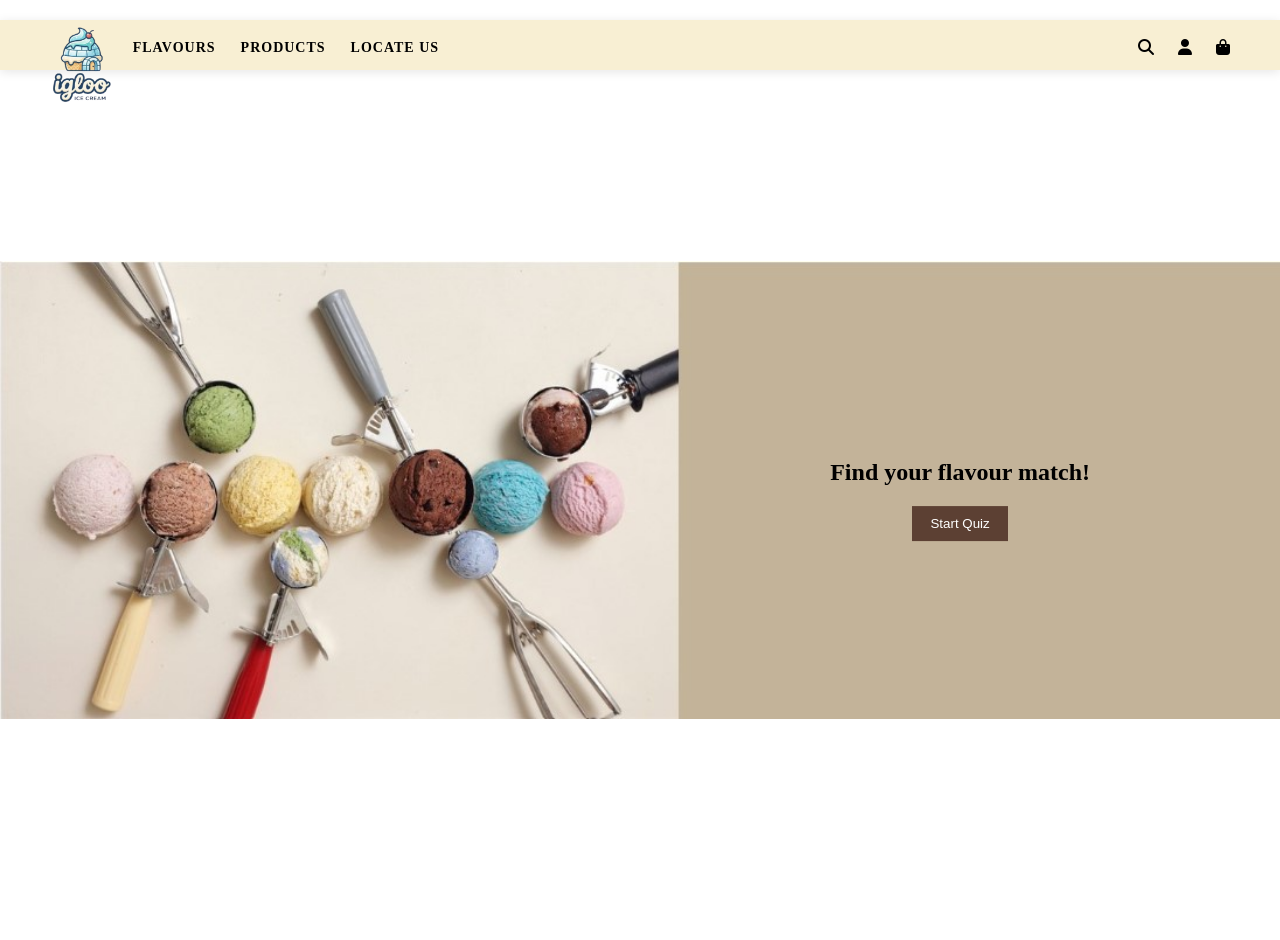
<file: quiz.html>
<!DOCTYPE html>
<html lang="en">
<head>
<link rel="stylesheet" href="style.css">
<style>

/* remove default gap */
body {
  margin: 0;
}

/* Navbar (unchanged) */
.navbar {
  background: #f8efd3;
  box-shadow: 0 2px 10px rgba(0,0,0,0.1);
  top: 20px;
}

.nav-left a {
  color: black;
}

.nav-right i {
  color: black;
}

/* IMAGE SECTION */
.main-content {
  position: relative;
 margin-top: 40px;
}

/* FULL IMAGE */
.main-content img {
  width: 100%;
  height: auto;
  display: block;
}

/* TEXT ON IMAGE (RIGHT SIDE) */
.quiz-container {
  position: absolute;
  top: 50%;
  right: 150px;
  transform: translateY(-50%);

  background: none;
  padding: 40px;
  border-radius: 30px;
  text-align: center;
}

/* BUTTON */
button {
  padding: 10px 20px;
  border: none;
  background: #6b4c3b;
  color: white;
  cursor: pointer;
}

</style>

<meta charset="UTF-8">
<title>Flavour Quiz - Igloo</title>

<link rel="stylesheet" href="https://cdnjs.cloudflare.com/ajax/libs/font-awesome/6.5.0/css/all.min.css">
</head>

<body>

<!-- NAVBAR -->
<nav class="navbar">
  <div class="nav-left">
    <img src="logo2.png" alt="Igloo Logo" class="logo">
    <a href="#">FLAVOURS</a>
    <a href="#">PRODUCTS</a>
    <a href="#">LOCATE US</a>
  </div>

  <div class="nav-right">
    <i class="fas fa-search"></i>
    <i class="fas fa-user"></i>
    <i class="fas fa-bag-shopping"></i>
  </div>
</nav>

<!-- IMAGE + OVERLAY -->
<section class="main-content">

  <!-- IMAGE -->
  <img src="flavor.jpg" alt="Ice Cream">

  <!-- TEXT ON IMAGE -->
  <div class="quiz-container">
    <h2>Find your flavour match!</h2>

    <div id="start-screen">
      <button onclick="startQuiz()">Start Quiz</button>
    </div>

    <div id="quiz-screen" style="display:none;">
      <p id="question"></p>
      <div id="answers"></div>
    </div>

    <div id="result"></div>

    <!-- ✅ ADDED BUTTONS -->
    <div id="result-buttons" style="display:none; margin-top:20px;">
      <button onclick="restartQuiz()">Restart Quiz</button>
      <button onclick="goHome()">Home</button>
    </div>

  </div>

</section>

<!-- JS -->
<script>

let questions = [
  {
    q: "What’s your vibe today?",
    options: {
      "Fun & Playful": "strawberry",
      "Calm & Relaxed": "vanilla",
      "Bold & Confident": "chocolate",
      "Energetic & Wild": "mango"
    }
  },
  {
    q: "Pick a dessert",
    options: {
      "Brownie": "chocolate",
      "Fruit bowl": "mango",
      "Cake": "strawberry",
      "Milkshake": "vanilla"
    }
  },
  {
    q: "Choose a color",
    options: {
      "Brown": "chocolate",
      "White": "vanilla",
      "Pink": "strawberry",
      "Yellow": "mango"
    }
  },
  {
    q: "Pick a weekend activity",
    options: {
      "Watching movies": "chocolate",
      "Reading a book": "vanilla",
      "Hanging out with friends": "strawberry",
      "Going on an adventure": "mango"
    }
  },
  {
    q: "What drink do you prefer?",
    options: {
      "Cold coffee": "chocolate",
      "Milk": "vanilla",
      "Strawberry shake": "strawberry",
      "Mango juice": "mango"
    }
  }
];

let score = {
  chocolate: 0,
  vanilla: 0,
  strawberry: 0,
  mango: 0
};

let currentQ = 0;

function startQuiz() {
  document.getElementById("start-screen").style.display = "none";
  document.getElementById("quiz-screen").style.display = "block";
  document.getElementById("result").innerHTML = "";
  document.getElementById("result-buttons").style.display = "none";
  currentQ = 0;

  for (let key in score) {
    score[key] = 0;
  }

  showQuestion();
}

function showQuestion() {
  let q = questions[currentQ];
  document.getElementById("question").innerText = q.q;

  let answersHTML = "";

  for (let key in q.options) {
    answersHTML += `<button onclick="selectAnswer('${q.options[key]}')">${key}</button><br><br>`;
  }

  document.getElementById("answers").innerHTML = answersHTML;
}

function selectAnswer(type) {
  score[type]++;
  currentQ++;

  if (currentQ < questions.length) {
    showQuestion();
  } else {
    showResult();
  }
}

function showResult() {
  document.getElementById("quiz-screen").style.display = "none";

  let result = Object.keys(score).reduce((a, b) =>
    score[a] > score[b] ? a : b
  );

  let text = "";

  if(result === "chocolate"){
    text = "🍫 You are CHOCOLATE! Bold and intense!";
  }
  else if(result === "vanilla"){
    text = "🍦 You are Vanilla! Calm and classic!";
  }
  else if(result === "strawberry"){
    text = "🍓 You are Strawberry! Fun and sweet!";
  }
  else {
    text = "🥭 You are Mango! Energetic and vibrant!";
  }

  document.getElementById("result").innerHTML = "<h3>" + text + "</h3>";

  // ✅ SHOW BUTTONS
  document.getElementById("result-buttons").style.display = "block";
}

/* ✅ NEW FUNCTIONS */
function restartQuiz() {
  startQuiz();
}

function goHome() {
  window.location.href = "first.html";
}

</script>

</body>
</html>
</file>
<file: style.css>
/* BODY */
body {
  margin: 0;
  font-family: 'Shadows Into Light', cursive;
}

/* REMOVE SIDE SCROLL */
html, body {
  overflow-x: hidden;
}

/* NAVBAR */
.navbar {
  display: flex;
  justify-content: space-between;
  align-items: center;
  height: 50px;
  padding: 0 50px;
  background: transparent;
  color: white;
  position: absolute;
  width: 100%;
  top: 0;
  box-sizing: border-box;
  z-index: 1000; /* ✅ FIX */
}

/* LEFT */
.nav-left {
  display: flex;
  align-items: center;
}

.nav-left a {
  margin-right: 25px;
  text-decoration: none;
  color: black;
  font-size: 14px;
  letter-spacing: 1px;
  transition: 0.3s;
  font-weight: bold;
  position: relative;
  top: 3px;
}

.nav-left a:hover {
  transform: scale(1.08);
}

/* LOGO */
.nav-left .logo {
  height: 80px;
  margin-right: 20px;
  position: relative;
  top: 20px;
}

/* QUIZ BUTTON */
.center-btn .quiz-btn {
  background-color: black;
  color: white;
  padding: 10px 18px;
  border: 2px solid black;
  border-radius: 5px;
  text-decoration: none;
  font-size: 16px;
  transition: 0.3s;
}

/* CENTER BUTTON ALIGNMENT */
.center-btn {
  position: absolute;
  bottom: 120px;   /* controls button position */
  left: 50%;
  transform: translateX(-50%);
}

/* RIGHT ICONS */
.nav-right i {
  margin-left: 20px;
  font-size: 16px;
  cursor: pointer;
  color: black;
  transition: 0.3s;
  position: relative;
  top: 3px;
}

.nav-right i:hover {
  color: #6dd5ed;
  transform: scale(1.2);
}

/* Start Quiz button style */
#start-screen button {
  background-color: #5c4033;
  color: white;
  border: none;
  padding: 10px 18px;
  cursor: pointer;
}

/* Rounded edges for quiz box */
.quiz-container {
  border-radius: 15px;
}

/* MAIN CONTENT (VIDEO SECTION) */
.main-content {
  position: relative;
  height: 100vh;          /* ✅ FIXED (was 80vh) */
  display: flex;
  justify-content: center;
  align-items: center;
  overflow: hidden;
  padding-top: 0;
}

/* BACKGROUND VIDEO */
.bg-video {
  position: absolute;
  top: 0;
  left: 0;
  width: 100%;
  height: 100%;
  object-fit: cover;
  z-index: -1;
  opacity: 0.6;
  pointer-events: none;  /* ✅ FIX (click works) */
}

/* RESPONSIVE */
@media (max-width: 768px) {
  .nav-left {
    display: none;
  }

  .nav-center img {
    height: 40px;
  }
}
</file>
